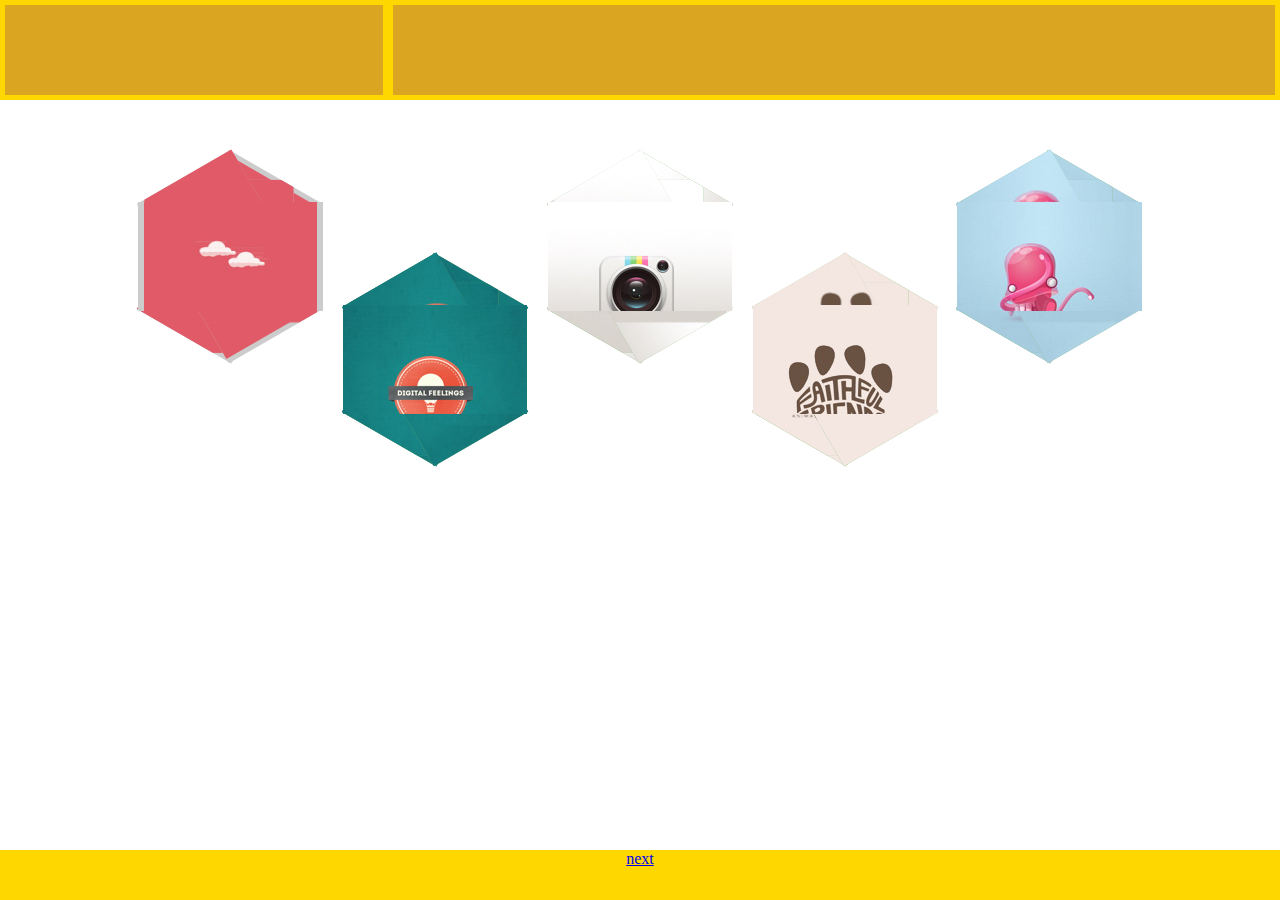
<file: index.html>
<!DOCTYPE html>
<html lang="es">

<head>
    <title>Título de la WEB</title>
    <meta charset="UTF-8">
    <meta name="title" content="Título de la WEB">
    <meta name="description" content="Descripción de la WEB">
    <link href="style.css" rel="stylesheet" type="text/css" />
</head>

<body>
    <header>
        <div class="header1"></div>
        <div class="header2"></div>
    </header>

    <section class="container">
        <article class="hex top" style="background-image: url(img/13.jpg);">
            <a href="#"></a>
            <div class="corner-1"></div>
            <div class="corner-2"></div>
        </article>
        <article class="hex hex-3 bottom" style="background-image: url(img/6.jpg);">
            <a href="#"></a>
            <div class="corner-1"></div>
            <div class="corner-2"></div>
        </article>
        <article class="hex hex-3 top" style="background-image: url(img/4.jpg);">
            <a href="#"></a>
            <div class="corner-1"></div>
            <div class="corner-2"></div>
        </article>
        <article class="hex hex-3 bottom" style="background-image: url(img/14.jpg);">
            <a href="#"></a>
            <div class="corner-1"></div>
            <div class="corner-2"></div>
        </article>
        <article class="hex hex-3 top" style="background-image: url(img/11.jpg);">
            <a href="#"></a>
            <div class="corner-1"></div>
            <div class="corner-2"></div>
        </article>
    </section>
    <footer>
            <a href="index2.html">next</a>
        
    </footer>
</body>

</html>
</file>
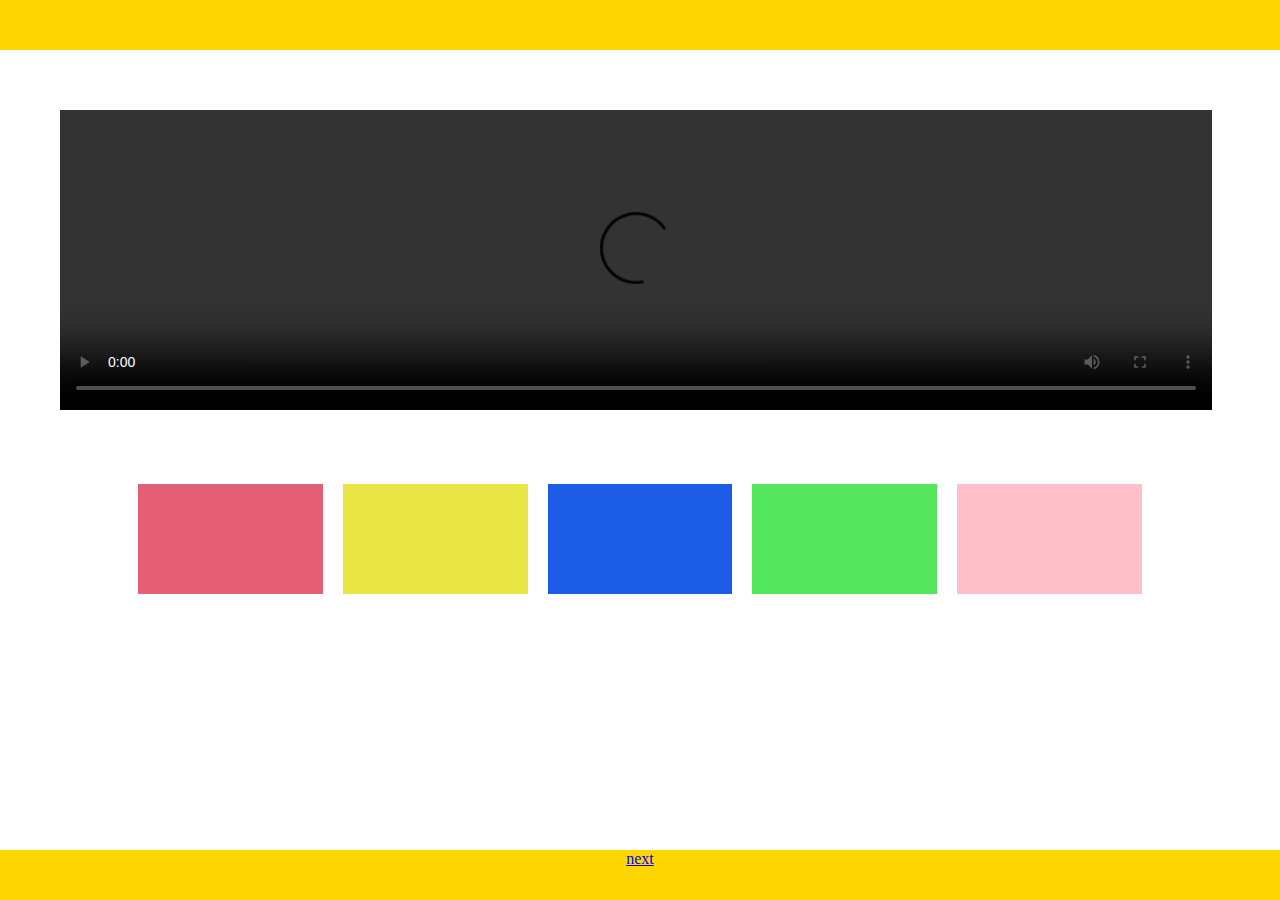
<file: index2.html>
<!DOCTYPE html>
<html lang="es">

<head>
    <title>Título de la WEB</title>
    <meta charset="UTF-8">
    <meta name="title" content="Título de la WEB">
    <meta name="description" content="Descripción de la WEB">
    <link href="main2.css" rel="stylesheet" type="text/css" />
</head>

<body>
    <header>

    </header>
    <video src="https://youtube/qKzplpzd2dY" controls>
        Tu navegador no implementa el elemento <code>video</code>.
      </video>
    <section class="container box-container">
        <article class="box cuadro">

        </article>
        <article class="box cuadro1"></article>
        <article class="box cuadro2"></article>
        <article class="box cuadro3"></article>
        <article class="box cuadro4"></article>
    </section>
    <footer>
            <a href="index3.html">next</a>

    </footer>
</body>

</html>
</file>
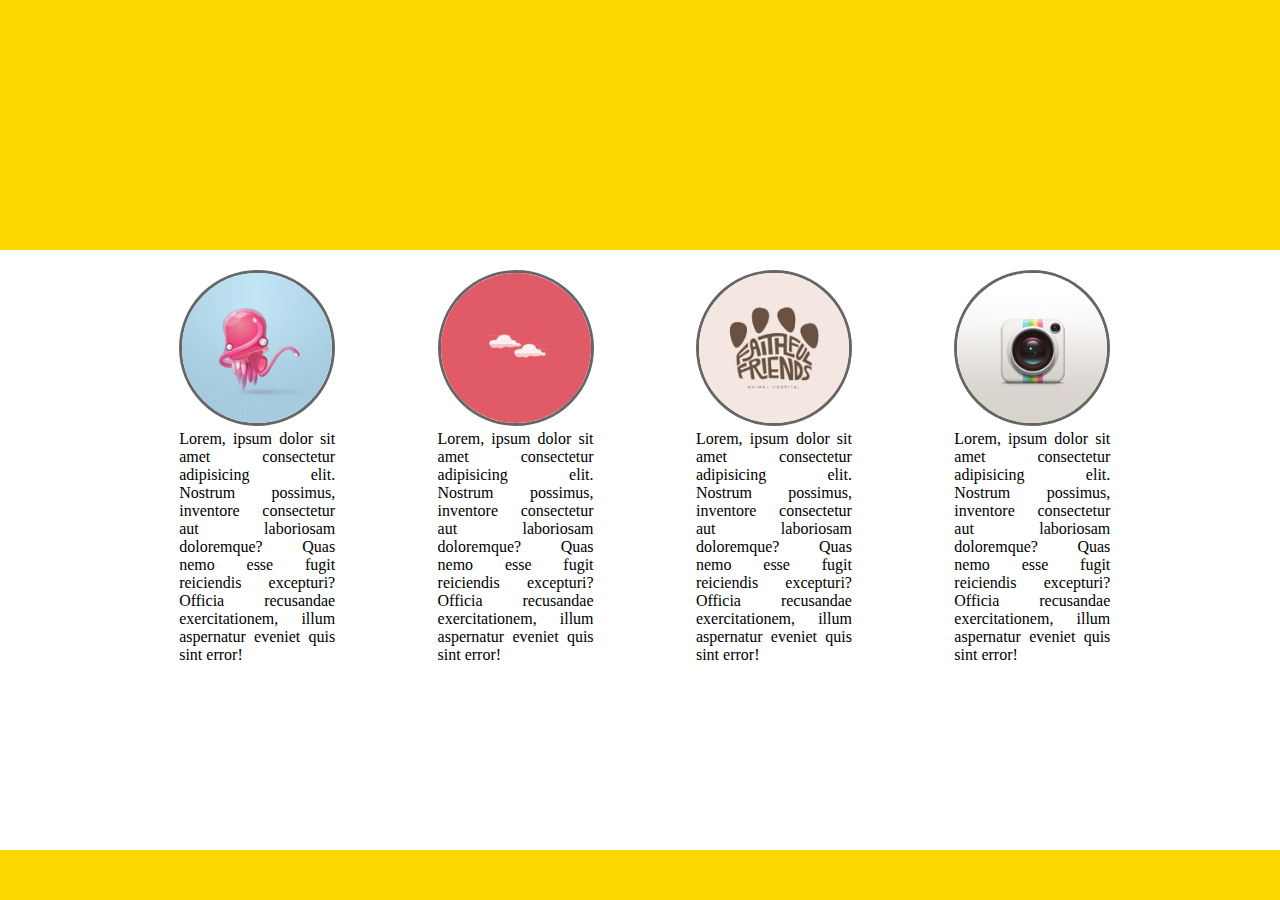
<file: index3.html>
<!DOCTYPE html>
<html lang="es">

<head>
    <title>Título de la WEB</title>
    <meta charset="UTF-8">
    <meta name="title" content="Título de la WEB">
    <meta name="description" content="Descripción de la WEB">
    <link href="main3.css" rel="stylesheet" type="text/css" />
</head>

<body>
    <header>
    </header>

    <section class="container">
        <article>
            <img src="img/11.jpg" alt="" class="imgRedonda">
            <p>Lorem, ipsum dolor sit amet consectetur adipisicing elit. Nostrum possimus, inventore consectetur aut laboriosam doloremque? Quas nemo esse fugit reiciendis excepturi? Officia recusandae exercitationem, illum aspernatur eveniet quis sint error!</p>
        </article>
        <article>
            <img src="img/13.jpg" alt="" class="imgRedonda">
            <p>Lorem, ipsum dolor sit amet consectetur adipisicing elit. Nostrum possimus, inventore consectetur aut laboriosam doloremque? Quas nemo esse fugit reiciendis excepturi? Officia recusandae exercitationem, illum aspernatur eveniet quis sint error!</p>
        </article>
        <article>
            <img src="img/14.jpg" alt="" class="imgRedonda">
            <p>Lorem, ipsum dolor sit amet consectetur adipisicing elit. Nostrum possimus, inventore consectetur aut laboriosam doloremque? Quas nemo esse fugit reiciendis excepturi? Officia recusandae exercitationem, illum aspernatur eveniet quis sint error!</p>
        </article>
        <article>
            <img src="img/4.jpg" alt="" class="imgRedonda">
            <p>Lorem, ipsum dolor sit amet consectetur adipisicing elit. Nostrum possimus, inventore consectetur aut laboriosam doloremque? Quas nemo esse fugit reiciendis excepturi? Officia recusandae exercitationem, illum aspernatur eveniet quis sint error!</p>
        </article>
    </section>
    <footer>

    </footer>
</body>

</html>
</file>
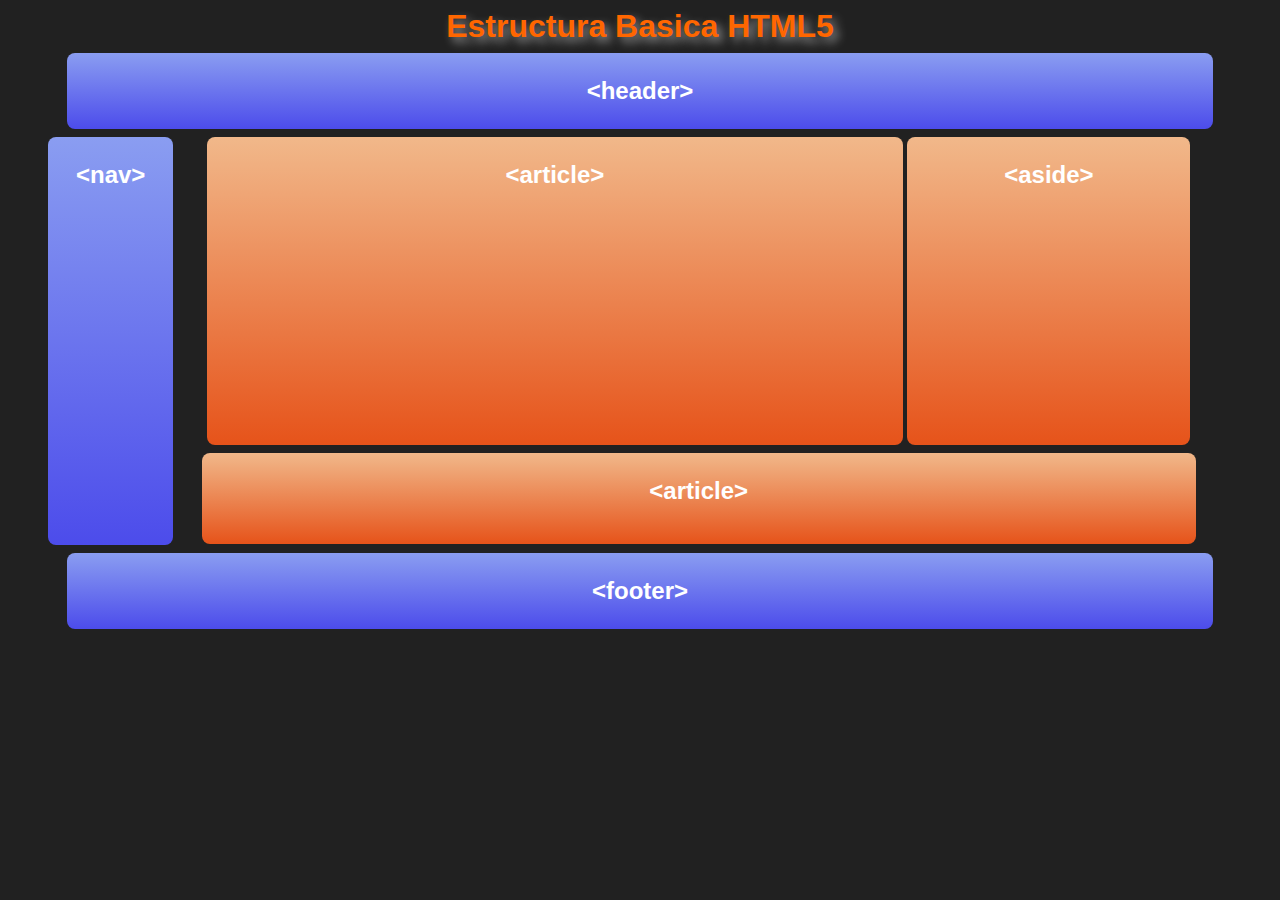
<file: prueba.html>
<!DOCTYPE html>
<html lang="en">
<head>
    <meta charset="UTF-8">
    <meta name="viewport" content="width=device-width, initial-scale=1.0">
    <title>Document</title>
    <link rel="stylesheet" href="main.css">
</head>
<body>
    <h1>Estructura Basica HTML5</h1>

	<header><h2>&lt;header&gt;</h2></header>


<div class="contenedor">
    <div class="contenedor1">
        <nav id="navegador"><h2>&lt;nav&gt;</h2></nav>
    </div>
    <div class="contenedor2">
        <div>
            <section id="contenedor"><h2>&lt;article&gt;</h2>
		
            </section>			
            
            <aside id="asaid"><h2>&lt;aside&gt;</h2></aside>
        </div>
        <div>
<article><h2>&lt;article&gt;</h2></article>
        </div>
        
    </div>
  
    
</div>


<footer><h2>&lt;footer&gt;</h2></footer>
</body>
</html>
</file>
<file: style.css>
* {
    margin: 0;
    padding: 0;
}

header {
    background: gold;
    display: flex;
    height: 100px;
}

header div {
    background: goldenrod;
    width: 50%;
    margin: 5px;
}

.header1 {
    width: 30%;
}

.header2 {
    width: 70%;
}

.container {
    display: flex;
    height: 400px;
    margin: 0 10%;
}

article.top {
    margin-top: 10%;
}

article.bottom {
    margin-top: 20%;
}

.box-container {
    margin: 0 10%;
}

.container .box {
    height: 150px;
    width: 200px;
    border: 2px solid black;
    margin: 10px 10px;
}

footer {
    background: gold;
    height: 50px;
}


/*stylos*/

.hex .corner-1,
.hex .corner-2 {
    position: absolute;
    top: 0;
    left: 0;
    width: 100%;
    height: 100%;
    background: inherit;
    z-index: -2;
    overflow: hidden;
    backface-visibility: hidden;
}

.hex {
    background-image: url(img/angry_birds.jpg);
}

.hex {
    width: 190px;
    height: 109px;
    background-color: #ccc;
    background-repeat: no-repeat;
    background-position: 50% 50%;
    background-size: auto 173px;
    position: relative;
    float: left;
    margin: 2% 1%;
    text-align: center;
    zoom: 1;
}

.hex .corner-1 {
    z-index: -1;
    transform: rotate(60deg);
}

.hex .corner-2 {
    transform: rotate(-60deg);
}

.hex .corner-1:before,
.hex .corner-2:before {
    width: 173px;
    height: 173px;
    content: '';
    position: absolute;
    background: inherit;
    top: 0;
    left: 0;
    z-index: 1;
    background: inherit;
    background-repeat: no-repeat;
    backface-visibility: hidden;
}

.hex .corner-1:before {
    transform: rotate(-60deg) translate(-87px, 0px);
    transform-origin: 0 0;
}

.hex .corner-2:before {
    transform: rotate(60deg) translate(-48px, -11px);
    bottom: 0;
}

.hex.hex-3 {
    background: #80b971;
}

.hex.hex-4 {
    background: #e9d168;
}

footer {
    position: fixed;
    left: 0;
    bottom: 0;
    width: 100%;
    background-color: gold;
    text-align: center;
}
</file>
<file: main2.css>
* {
    margin: 0;
    padding: 0;
}

header {
    background: gold;
    display: flex;
    height: 50px;
}

.container {
    display: flex;
    height: 200px;
}

video {
    margin: 60px;
    width: 90%;
    height: 300px;
}

.box-container {
    margin: 0 10%;
}

.container .box {
    height: 110px;
    width: 200px;
    margin: 10px 10px;
}

.cuadro {
    background-color: rgb(228, 94, 117);
}

.cuadro1 {
    background-color: rgb(233, 230, 70);
}

.cuadro2 {
    background-color: rgb(28, 92, 230);
}

.cuadro3 {
    background-color: rgb(84, 230, 92);
}

.cuadro4 {
    background-color: pink;
}

footer {
    background: gold;
    height: 50px;
    position: fixed;
    left: 0;
    bottom: 0;
    width: 100%;
    background-color: gold;
    text-align: center;
}
</file>
<file: main3.css>
* {
    margin: 0;
    padding: 0;
}

header {
    background: gold;
    display: flex;
    height: 250px;
}

.container {
    display: flex;
    height: 400px;
    margin: 0 10%;
}

.container article {
    height: 150px;
    width: 200px;
    margin: 2% 5%;
}

article p {
    text-align: justify;
    margin-bottom: 73%;
}

.imgRedonda {
    width: 150;
    height: 150px;
    border-radius: 160px;
    border: 3px solid #666;
}

footer {
    background: gold;
    height: 50px;
    position: fixed;
    left: 0;
    bottom: 0;
    width: 100%;
    background-color: gold;
    text-align: center;
}
</file>
<file: main.css>
body{
    background-color:#212121;
    color:#fff;
    text-align:center;
    font-family:Helvetica;
  }
  
  @media only screen and (min-width:400px){
    header,nav,section,article,aside,footer{
      width:100%;
    }
  }
  .contenedor{
      display:flex;
  }
  .contenedor1{
      width: 10%;
  }
  .contenedor2{
    width: 100%;
}
  h1{
    color:#f60;
    margin: .25em auto;
    text-align:center;
    width:90%;
    text-shadow:5px 5px 10px rgba(255,255,255,0.5);
  }
  
  header,footer,article{
     width:90%;
  }
  nav,header,footer,article{
    background: linear-gradient(to top, rgb(76, 76, 235), rgb(138, 157, 241));
    border-radius:.50em;
    text-align:center;
    margin:.25em auto;
    padding: .25em;
    
  }
  aside,article,section{
    background: linear-gradient(to top, rgb(230, 83, 26), rgb(241, 184, 138));
    border-radius:.50em;
    text-align:center;
    margin:.25em auto;
    padding: .25em;
  }
  nav {
    width: 100%;
    text-align:center;
    height:400px;
  }
  aside {
    width: 24%;
    text-align:center;
    height:300px;
  }
  section {
    width: 60%;
    height:300px;
  }
  nav,section,aside{
    display:inline-block;
  }
  article{
      width: 86%;
      height: 83px;
  }
  #cabecera,#articulo,#pie{
    background-color:#011e30;
    text-align:center;
    width:95%; 
  }
  
  #articulo{
    min-height:150px;
  }
  
  #asaid{
   /* float:right;
    margin-right:40px;*/
  }
  #navegador{
    float:left;
    margin-left:40px;
  }
</file>
